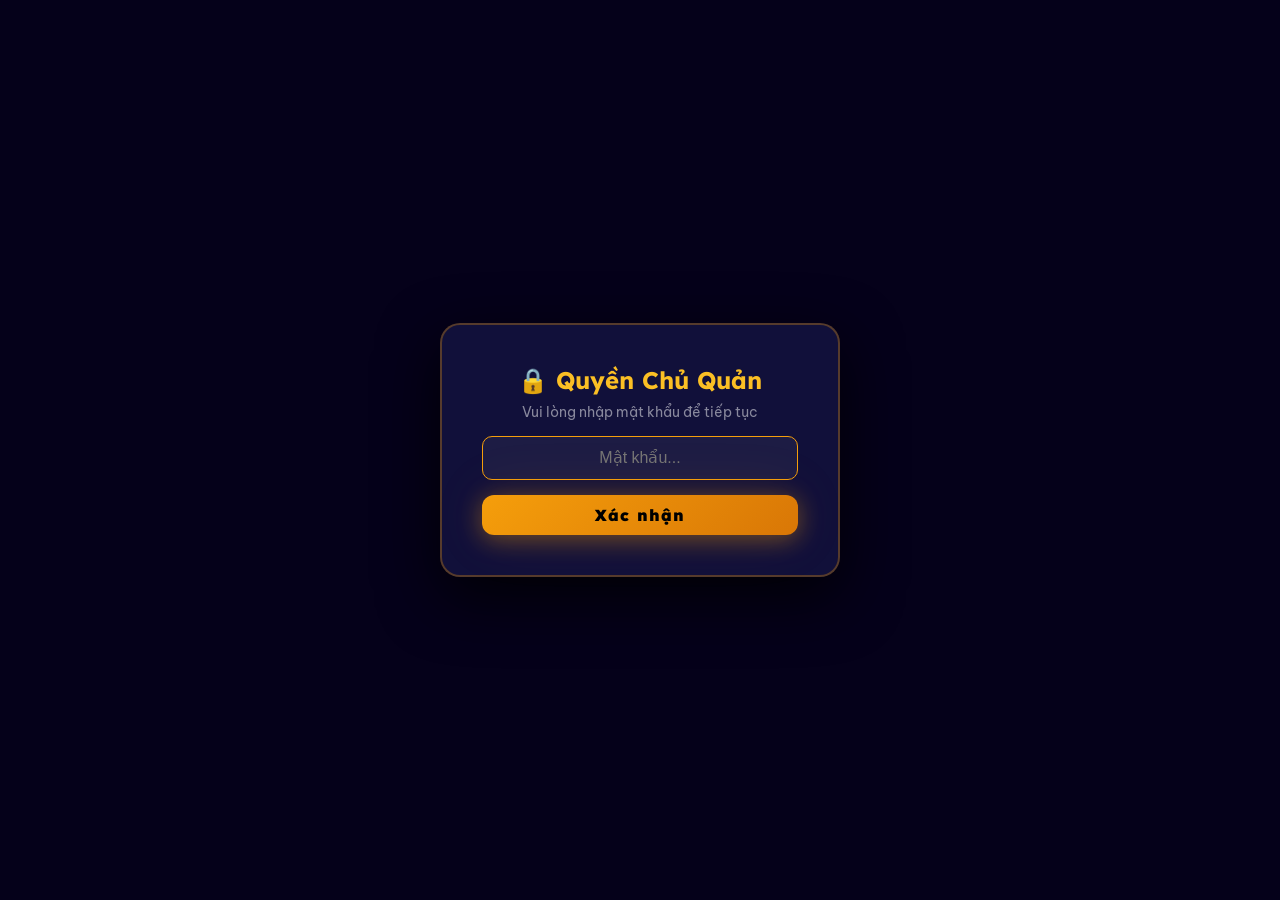
<file: game.html>
<!DOCTYPE html>
<html lang="vi">
<head>
    <meta charset="UTF-8">
    <meta name="viewport" content="width=device-width, initial-scale=1.0">
    <title>Chung Sức – VNR Lịch Sử Đảng</title>
    <meta name="description" content="Game Chung Sức tương tác – Lịch Sử Đảng CNH-HĐH và Hội Nhập Quốc Tế">
    <link rel="preconnect" href="https://fonts.googleapis.com">
    <link rel="preconnect" href="https://fonts.gstatic.com" crossorigin>
    <link href="https://fonts.googleapis.com/css2?family=Be+Vietnam+Pro:wght@400;500;600;700;800;900&family=Lexend:wght@600;700;800;900&display=swap" rel="stylesheet">
    <link rel="stylesheet" href="game.css">
</head>
<body>

<!-- Password Screen Overlay -->
<div id="passwordOverlay" class="password-overlay">
    <div class="password-card">
        <h2>🔒 Quyền Chủ Quản</h2>
        <p>Vui lòng nhập mật khẩu để tiếp tục</p>
        <input type="password" id="hostPasswordInput" placeholder="Mật khẩu..." autofocus>
        <button id="submitPasswordBtn" class="btn-start" style="padding: 10px 20px; font-size: 16px; margin-top: 15px; width: 100%;">Xác nhận</button>
        <p id="passwordError" class="password-error hidden">❌ Mật khẩu không chính xác!</p>
    </div>
</div>

<!-- Global floating audio control panel -->
<div class="global-audio-panel">
    <button id="globalMuteBtn" class="audio-btn" title="Tắt tiếng">🔊</button>
    <input type="range" id="globalVolumeSlider" min="0" max="1" step="0.05" value="0.5" class="audio-slider" title="Âm lượng">
</div>

<!-- ===== SCREEN 1: LOBBY ===== -->
<div id="screen-lobby" class="game-screen active">
    <div class="lobby-wrapper">
        <!-- Level Selection directly above the start button -->
        <div class="level-select-group">
            <div class="level-buttons">
                <button class="btn-level active" data-level="easy">DỄ</button>
                <button class="btn-level" data-level="medium">TRUNG BÌNH</button>
                <button class="btn-level" data-level="hard">KHÓ</button>
            </div>
            <div id="lobbyQCount" class="lobby-qcount">📋 Đang tải danh sách câu hỏi...</div>
        </div>

        <button id="startGameBtn" class="btn-start">🎮 Bắt Đầu Game</button>
    </div>
</div>


<!-- ===== SCREEN 2: PLAY ===== -->
<div id="screen-play" class="game-screen">

    <header class="game-header">
        <div class="header-left">
            <div class="game-brand-mini">
                <span class="brand-vnr">VNR</span>
                <span class="brand-cs">CHUNG SỨC</span>
            </div>
        </div>

        <div class="timer-area">
            <div class="timer-ring-wrapper">
                <svg class="timer-svg" viewBox="0 0 60 60">
                    <circle class="timer-track" cx="30" cy="30" r="26"/>
                    <circle class="timer-progress" id="timerCircle" cx="30" cy="30" r="26"/>
                </svg>
                <span class="timer-number" id="timerNumber">120</span>
            </div>
        </div>

        <div class="header-right">
            <div class="question-progress" id="questionProgress">Câu 1 / 5</div>
        </div>
    </header>


    <!-- ========================
         FAMILY FEUD BOARD
         ======================== -->
    <main class="ff-stage">
        <!-- 4 absolute light strips wrapping the board completely -->
        <div class="ff-lights-top"></div>
        <div class="ff-lights-bottom"></div>
        <div class="ff-lights-left"></div>
        <div class="ff-lights-right"></div>

        <div class="stage-layout">
            <!-- Left Panel: Wrong answers -->
            <div class="side-panel side-panel-left">
                <h3 class="side-panel-title">❌ MẤT LƯỢT</h3>
                <div class="lost-list" id="lostTurnTicker"></div>
            </div>

            <!-- Center Panel: Board -->
            <div class="ff-board">
                <!-- Question box at the very top of the board -->
                <div class="ff-question-area">
                    <p class="ff-question-text" id="questionText">Đang tải...</p>
                </div>

                <!-- 2-column answer grid -->
                <div class="ff-answer-grid" id="answerBoard"></div>
            </div>

            <!-- Right Panel: Leaderboard -->
            <div class="side-panel side-panel-right">
                <h3 class="side-panel-title">🏆 ĐIỂM SỐ</h3>
                <div class="score-list" id="scoreTicker"></div>
            </div>
        </div>
    </main>

    <!-- Host control panel at bottom -->
    <div class="host-panel">
        <div class="host-panel-content">
            <div class="host-title">🎤 Bảng Điều Khiển Chủ Trì</div>
            <div class="host-controls">
                <div class="host-input-row">

                    <!-- Player name: TEXT INPUT with datalist autocomplete -->
                     <div class="host-field">
                        <label class="host-label">Người trả lời</label>
                        <div class="custom-select-wrapper">
                            <input
                                type="text"
                                id="hostPlayerNameInput"
                                class="host-input"
                                placeholder="Gõ tên người chơi..."
                                autocomplete="off"
                                spellcheck="false"
                            >
                            <button type="button" id="togglePlayerDropdownBtn" class="dropdown-arrow-btn">▼</button>
                            <div id="customPlayerDropdown" class="custom-dropdown hidden"></div>
                        </div>
                    </div>

                    <div class="host-field host-field--wide">
                        <label class="host-label">Câu trả lời / Keyword</label>
                        <input type="text" id="hostAnswerInput" class="host-input" placeholder="Nhập keyword..." autocomplete="off">
                    </div>

                    <button id="hostConfirmBtn" class="btn-confirm">✅ Xác nhận</button>
                </div>

                <div class="host-btn-row">
                    <div class="feedback-display" id="feedbackDisplay">
                        <span id="feedbackText"></span>
                    </div>
                    <div class="host-secondary-btns">
                        <div class="found-counter" id="foundCounter">0 / 0 từ khóa</div>
                        <button id="toggleIntenseBtn" class="btn-secondary btn-music" title="Bật/Tắt nhạc nền kịch tính">🎵 Nhạc nền: Bật</button>
                        <button id="revealAllBtn" class="btn-secondary">👁 Lộ tất cả</button>
                        <button id="endQuestionBtn" class="btn-secondary btn-end">⏹ Kết thúc</button>
                        <button id="showScoresBtn" class="btn-secondary btn-scores hidden" title="Hiện bảng điểm câu này">📊 Xem điểm</button>
                    </div>
                </div>
            </div>
        </div>
    </div>

    <!-- Overlays: correct / wrong flash -->
    <div class="anim-overlay" id="wrongOverlay"><div class="anim-x">❌</div></div>
    <div class="anim-overlay" id="correctOverlay"><div class="anim-check">✅</div></div>

    <!-- Between-question overlay (shown after each question ends) -->
    <div class="between-q-overlay hidden" id="betweenQOverlay">
        <div class="between-q-card">
            <div class="between-q-icon" id="betweenQIcon">🎉</div>
            <div class="between-q-title" id="betweenQTitle">Câu kết thúc!</div>
            <div class="between-q-stats" id="betweenQStats"></div>
            <div class="between-q-leaders" id="betweenQLeaders"></div>
            <button class="btn-start" id="nextQuestionBtn">Câu tiếp theo →</button>
            <button class="btn-secondary" id="closeBQBtn" style="margin-top: 10px; width: 100%; border-color: rgba(255,255,255,0.15);">👁 Xem lại đáp án</button>
        </div>
    </div>

    <!-- Confirm End Question Modal -->
    <div class="confirm-modal-overlay hidden" id="confirmModal">
        <div class="confirm-modal-card">
            <h3 class="confirm-title" id="confirmTitle">Kết thúc câu hỏi?</h3>
            <p class="confirm-desc" id="confirmDesc">Bạn có chắc chắn muốn kết thúc câu hỏi này ngay bây giờ?</p>
            <div class="confirm-actions">
                <button class="btn-secondary" id="cancelEndBtn">Hủy</button>
                <button class="btn-start" style="padding: 10px 20px; font-size: 16px;" id="confirmEndBtn">Đồng ý</button>
            </div>
        </div>
    </div>
</div>


<!-- ===== SCREEN 3: FINAL RESULTS ===== -->
<div id="screen-results" class="game-screen">
    <div class="results-wrapper">
        <div class="results-logo-area">
            <h1 class="results-title">🏆 Kết Quả Chung Cuộc</h1>
            <p class="results-subtitle">Đã hoàn thành tất cả <span id="totalQCount">5</span> câu hỏi!</p>
        </div>

        <div class="results-scoreboard" id="resultsScoreboard"></div>

        <div class="results-detail-section">
            <h3 class="results-section-title">Chi tiết từng câu hỏi</h3>
            <div class="results-question-tabs" id="resultsQuestionTabs"></div>
            <div class="results-keywords-grid" id="resultsKeywordsGrid"></div>
        </div>

        <div class="results-actions">
            <button id="playAgainBtn" class="btn-start">🔄 Chơi lại từ đầu</button>
            <button id="backToLobbyBtn" class="btn-secondary">🏠 Về màn hình chủ</button>
        </div>
    </div>
</div>

<script src="game.js"></script>
</body>
</html>
</file>
<file: game.css>
/* =========================================
   GAME CHUNG SỨC – VNR Project
   Dark Purple / Gold – Family Feud Style
   ========================================= */

@keyframes shakeInput {
    0%,100% { transform: translateX(0); }
    20%,60%  { transform: translateX(-6px); }
    40%,80%  { transform: translateX(6px); }
}

/* ---------- RESET & BASE ---------- */
*, *::before, *::after { box-sizing: border-box; margin: 0; padding: 0; }

:root {
    --bg-deep:       #06001e;
    --bg-board:      #0c0a2e;
    --bg-card:       #11103a;
    --slot-hidden:   #1a2456;
    --gold:          #f59e0b;
    --gold-bright:   #fbbf24;
    --gold-dim:      rgba(245,158,11,0.25);
    --purple:        #7c3aed;
    --purple-light:  #a78bfa;
    --indigo:        #4f46e5;
    --blue-deep:     #1e40af;
    --blue-mid:      #1d4ed8;
    --text-primary:  #ffffff;
    --text-muted:    rgba(255,255,255,0.5);
    --correct:       #10b981;
    --wrong:         #ef4444;
    --border-subtle: rgba(255,255,255,0.07);
    --shadow-gold:   0 0 24px rgba(245,158,11,0.35);
    --font-head:     'Lexend', sans-serif;
    --font-body:     'Be Vietnam Pro', sans-serif;
    --ease:          cubic-bezier(0.4, 0, 0.2, 1);
    --t:             0.22s;
}

html, body {
    height: 100%;
    font-family: var(--font-body);
    background: var(--bg-deep);
    color: var(--text-primary);
    overflow: hidden;
    -webkit-font-smoothing: antialiased;
}

/* ---------- SCREENS ---------- */
.game-screen {
    position: fixed;
    inset: 0;
    display: flex;
    flex-direction: column;
    opacity: 0;
    visibility: hidden;
    pointer-events: none;
    transition: opacity 0.35s ease, visibility 0.35s ease;
    background: radial-gradient(ellipse at 50% -10%, #280060 0%, var(--bg-deep) 65%);
    overflow: hidden;
    z-index: -1;
}
.game-screen.active { opacity: 1; visibility: visible; pointer-events: all; z-index: 10; }

#screen-lobby {
    background: url('img/game/981553-1920x1080-desktop-full-hd-family-feud-tv-series-wallpaper-image.jpg');
    background-size: cover;
    background-position: center;
}

/* ---------- LIGHT BULBS REMOVED ---------- */

/* =============================================
   SCREEN 1: LOBBY
   ============================================= */
.lobby-wrapper {
    flex: 1;
    display: flex;
    flex-direction: column;
    align-items: center;
    justify-content: flex-end;
    padding: 20px 24px 10px;
    gap: 24px;
    overflow-y: auto;
}

.back-link {
    display: inline-block;
    color: var(--text-muted);
    font-size: 13px;
    text-decoration: none;
    margin-bottom: 12px;
    transition: color var(--t);
}
.back-link:hover { color: var(--gold); }

.lobby-logo-area { text-align: center; }

.logo-badge {
    display: inline-block;
    background: linear-gradient(135deg, var(--gold), #d97706);
    color: #000;
    font-family: var(--font-head);
    font-size: 11px;
    font-weight: 900;
    letter-spacing: 3px;
    padding: 3px 14px;
    border-radius: 20px;
    margin-bottom: 10px;
}

.lobby-title {
    font-family: var(--font-head);
    font-size: clamp(42px, 8vw, 88px);
    font-weight: 900;
    color: var(--gold-bright);
    letter-spacing: 8px;
    text-shadow: 0 0 50px rgba(251,191,36,0.5), 0 0 100px rgba(251,191,36,0.2);
    line-height: 1;
}

.lobby-meta {
    margin-top: 10px;
    display: flex;
    justify-content: center;
}
.lobby-meta-pill {
    background: rgba(124,58,237,0.15);
    border: 1px solid rgba(124,58,237,0.3);
    border-radius: 20px;
    padding: 4px 16px;
    font-size: 12px;
    font-weight: 600;
    color: var(--purple-light);
    letter-spacing: 0.3px;
}

.lobby-sub {
    margin-top: 8px;
    color: var(--text-muted);
    font-size: 13px;
    letter-spacing: 0.5px;
}

/* ===========================
   LOBBY – How-to flow
   =========================== */
.lobby-how-to {
    display: flex;
    align-items: center;
    flex-wrap: wrap;
    gap: 8px;
    background: rgba(255,255,255,0.03);
    border: 1px solid var(--border-subtle);
    border-radius: 14px;
    padding: 16px 24px;
    max-width: 620px;
    width: 100%;
    justify-content: center;
}
.how-item {
    display: flex;
    align-items: center;
    gap: 8px;
    font-size: 13px;
    font-weight: 600;
    color: var(--text-muted);
    background: rgba(124,58,237,0.1);
    border: 1px solid rgba(124,58,237,0.2);
    border-radius: 8px;
    padding: 8px 14px;
    white-space: nowrap;
}
.how-item span { color: var(--text-primary); }
.how-arrow {
    color: var(--gold);
    font-size: 18px;
    font-weight: 900;
    flex-shrink: 0;
}

/* ===========================
   LOBBY – Player setup (kept for future use)
   =========================== */
.player-setup-card {
    background: rgba(17,16,58,0.8);
    border: 1px solid var(--border-subtle);
    border-radius: 16px;
    padding: 20px 24px;
    display: flex;
    flex-direction: column;
    gap: 12px;
    width: 100%;
    max-width: 560px;
    backdrop-filter: blur(10px);
}
.setup-card-header {
    display: flex;
    align-items: center;
    justify-content: space-between;
    flex-wrap: wrap;
    gap: 8px;
    border-bottom: 1px solid var(--border-subtle);
    padding-bottom: 10px;
}
.setup-hint-pill {
    font-size: 11px;
    color: var(--text-muted);
    background: rgba(255,255,255,0.04);
    border: 1px solid var(--border-subtle);
    border-radius: 20px;
    padding: 3px 10px;
    flex-shrink: 0;
}
.setup-footnote {
    font-size: 11px;
    color: var(--text-muted);
    font-style: italic;
    text-align: center;
}
.lobby-note {
    font-size: 12px;
    color: var(--text-muted);
    font-style: italic;
}

/* Setup grid (kept for possible future use) */
.lobby-setup-grid {
    display: grid;
    grid-template-columns: 1fr 1fr;
    gap: 16px;
    width: 100%;
    max-width: 860px;
}

.setup-card {
    background: rgba(17,16,58,0.8);
    border: 1px solid var(--border-subtle);
    border-radius: 16px;
    padding: 18px 20px;
    display: flex;
    flex-direction: column;
    gap: 12px;
    backdrop-filter: blur(10px);
}

.setup-title {
    font-family: var(--font-head);
    font-size: 14px;
    font-weight: 700;
    color: var(--gold);
    letter-spacing: 1px;
    border-bottom: 1px solid var(--border-subtle);
    padding-bottom: 10px;
}

/* Player list */
.player-list {
    display: flex;
    flex-direction: column;
    gap: 6px;
    min-height: 90px;
    max-height: 180px;
    overflow-y: auto;
}
.empty-hint {
    color: var(--text-muted);
    font-size: 13px;
    text-align: center;
    padding: 22px 0;
    font-style: italic;
}

.player-tag {
    display: flex;
    align-items: center;
    gap: 10px;
    background: rgba(124,58,237,0.12);
    border: 1px solid rgba(124,58,237,0.25);
    border-radius: 8px;
    padding: 7px 12px;
    animation: slideIn 0.2s var(--ease);
}
@keyframes slideIn {
    from { opacity:0; transform: translateX(-10px); }
    to   { opacity:1; transform: translateX(0); }
}

.player-avatar {
    width: 28px;
    height: 28px;
    border-radius: 50%;
    background: linear-gradient(135deg, var(--purple), var(--indigo));
    display: flex;
    align-items: center;
    justify-content: center;
    font-size: 11px;
    font-weight: 900;
    flex-shrink: 0;
    color: white;
}
.player-name-text { flex: 1; font-size: 14px; font-weight: 600; }
.remove-btn {
    background: none;
    border: none;
    color: var(--text-muted);
    cursor: pointer;
    font-size: 14px;
    padding: 2px 6px;
    border-radius: 4px;
    transition: color var(--t), background var(--t);
    line-height: 1;
}
.remove-btn:hover { color: var(--wrong); background: rgba(239,68,68,0.1); }

.add-player-row { display: flex; gap: 8px; }

.game-input {
    flex: 1;
    background: rgba(255,255,255,0.05);
    border: 1px solid var(--border-subtle);
    border-radius: 8px;
    padding: 9px 14px;
    color: var(--text-primary);
    font-family: var(--font-body);
    font-size: 14px;
    outline: none;
    transition: border-color var(--t), box-shadow var(--t);
}
.game-input::placeholder { color: var(--text-muted); }
.game-input:focus {
    border-color: var(--purple);
    box-shadow: 0 0 0 3px rgba(124,58,237,0.15);
    background: rgba(124,58,237,0.07);
}

.btn-add {
    background: linear-gradient(135deg, var(--purple), var(--indigo));
    color: white;
    border: none;
    border-radius: 8px;
    padding: 9px 16px;
    font-family: var(--font-body);
    font-weight: 700;
    font-size: 14px;
    cursor: pointer;
    transition: opacity var(--t), transform var(--t);
    white-space: nowrap;
    box-shadow: 0 2px 10px rgba(79,70,229,0.35);
}
.btn-add:hover { opacity: 0.88; transform: translateY(-1px); }
.btn-add:active { transform: translateY(0); }

/* Question select */
.question-select-list {
    display: flex;
    flex-direction: column;
    gap: 6px;
    max-height: 220px;
    overflow-y: auto;
}
.loading-text { color: var(--text-muted); text-align: center; padding: 22px; font-size: 13px; }

.question-option {
    display: flex;
    align-items: center;
    gap: 10px;
    padding: 10px 12px;
    border-radius: 8px;
    border: 1px solid var(--border-subtle);
    cursor: pointer;
    transition: all var(--t);
    background: rgba(255,255,255,0.02);
}
.question-option:hover {
    background: rgba(124,58,237,0.1);
    border-color: rgba(124,58,237,0.3);
}
.question-option.selected {
    background: rgba(124,58,237,0.2);
    border-color: var(--purple);
    box-shadow: 0 0 12px rgba(124,58,237,0.2);
}
.q-opt-num {
    width: 28px; height: 28px;
    border-radius: 50%;
    background: linear-gradient(135deg, var(--purple), var(--indigo));
    display: flex; align-items: center; justify-content: center;
    font-weight: 900; font-size: 12px; flex-shrink: 0; color: white;
}
.question-option.selected .q-opt-num {
    background: linear-gradient(135deg, var(--gold), #d97706);
    color: #000;
}
.q-opt-text {
    font-size: 12px;
    color: var(--text-muted);
    line-height: 1.4;
    flex: 1;
}
.question-option.selected .q-opt-text { color: var(--text-primary); }
.q-opt-count {
    font-size: 10px;
    color: var(--gold);
    font-weight: 700;
    white-space: nowrap;
    background: rgba(245,158,11,0.1);
    border: 1px solid rgba(245,158,11,0.25);
    padding: 2px 7px;
    border-radius: 10px;
}

/* Start button */
.btn-start {
    background: linear-gradient(135deg, var(--gold), #d97706);
    color: #000;
    border: none;
    border-radius: 12px;
    padding: 14px 44px;
    font-family: var(--font-head);
    font-size: 18px;
    font-weight: 900;
    letter-spacing: 1px;
    cursor: pointer;
    transition: all var(--t);
    box-shadow: 0 4px 24px rgba(245,158,11,0.4), 0 0 60px rgba(245,158,11,0.1);
}
.btn-start:disabled {
    opacity: 0.3;
    cursor: not-allowed;
    box-shadow: none;
}
.btn-start:not(:disabled):hover {
    transform: translateY(-2px);
    box-shadow: 0 8px 32px rgba(245,158,11,0.55);
}
.btn-start:not(:disabled):active { transform: translateY(0); }


/* =============================================
   SCREEN 2: PLAY
   ============================================= */

/* Header */
.game-header {
    flex-shrink: 0;
    display: flex;
    align-items: center;
    justify-content: space-between;
    padding: 6px 20px;
    background: rgba(0,0,0,0.35);
    border-bottom: 1px solid var(--border-subtle);
    backdrop-filter: blur(10px);
    min-height: 60px;
}

.game-brand-mini { display: flex; align-items: center; gap: 8px; }
.brand-vnr {
    background: linear-gradient(135deg, var(--gold), #d97706);
    color: #000;
    font-family: var(--font-head);
    font-size: 10px;
    font-weight: 900;
    padding: 3px 8px;
    border-radius: 6px;
    letter-spacing: 2px;
}
.brand-cs {
    font-family: var(--font-head);
    font-size: 13px;
    font-weight: 800;
    color: var(--text-primary);
    letter-spacing: 3px;
}

/* Header left area */
.header-left {
    display: flex;
    flex-direction: column;
    align-items: flex-start;
    gap: 4px;
    max-width: 320px;
}
.lost-turn-ticker {
    display: flex;
    gap: 6px;
    flex-wrap: wrap;
    justify-content: flex-start;
}
.lost-chip {
    display: flex;
    align-items: center;
    gap: 5px;
    background: rgba(220, 38, 38, 0.15);
    border: 1px solid rgba(220, 38, 38, 0.3);
    border-radius: 20px;
    padding: 2px 8px;
    font-size: 11px;
    font-weight: 700;
    color: #fca5a5;
    text-decoration: line-through;
}

/* Timer ring */
.timer-area { display: flex; align-items: center; justify-content: center; }
.timer-ring-wrapper {
    position: relative;
    width: 56px; height: 56px;
}
.timer-svg {
    width: 56px; height: 56px;
    transform: rotate(-90deg);
}
.timer-track {
    fill: none;
    stroke: rgba(255,255,255,0.08);
    stroke-width: 4;
}
.timer-progress {
    fill: none;
    stroke: var(--gold);
    stroke-width: 4;
    stroke-linecap: round;
    stroke-dasharray: 163.4;
    stroke-dashoffset: 0;
    transition: stroke-dashoffset 1s linear, stroke 0.4s ease;
}
.timer-progress.warning { stroke: #f97316; }
.timer-progress.danger  { stroke: var(--wrong); }

.timer-number {
    position: absolute;
    inset: 0;
    display: flex;
    align-items: center;
    justify-content: center;
    font-family: var(--font-head);
    font-size: 15px;
    font-weight: 900;
    color: var(--gold);
}
.timer-progress.danger ~ .timer-number,
.timer-number.danger { color: var(--wrong); }

/* Header right area */
.header-right {
    display: flex;
    flex-direction: column;
    align-items: flex-end;
    gap: 4px;
    max-width: 320px;
    padding-right: 140px; /* Prevent overlap with global audio controls */
}
.question-progress {
    font-family: var(--font-head);
    font-size: 11px;
    font-weight: 800;
    letter-spacing: 1px;
    color: var(--gold);
    background: rgba(245,158,11,0.1);
    border: 1px solid rgba(245,158,11,0.25);
    border-radius: 10px;
    padding: 3px 12px;
    white-space: nowrap;
}

/* Score ticker */
.score-ticker {
    display: flex;
    gap: 6px;
    flex-wrap: wrap;
    justify-content: flex-end;
    max-width: 320px;
}
.chip-name {
    font-size: 11px;
    max-width: 70px;
    overflow: hidden;
    text-overflow: ellipsis;
    white-space: nowrap;
}
.score-chip {
    display: flex;
    align-items: center;
    gap: 5px;
    background: rgba(124,58,237,0.15);
    border: 1px solid rgba(124,58,237,0.3);
    border-radius: 20px;
    padding: 4px 10px;
    font-size: 12px;
    font-weight: 700;
}
.chip-avatar {
    width: 20px; height: 20px;
    border-radius: 50%;
    background: linear-gradient(135deg, var(--purple), var(--indigo));
    display: flex; align-items: center; justify-content: center;
    font-size: 9px; font-weight: 900;
}
.chip-score {
    color: var(--gold);
    transition: transform 0.3s cubic-bezier(0.34,1.56,0.64,1);
    display: inline-block;
}

/* =============================================
   FAMILY FEUD STAGE & BOARD
   ============================================= */

/* Stage: fills space between header and host panel */
.ff-stage {
    flex: 1;
    display: flex;
    flex-direction: column;
    background: #05011a;
    overflow: hidden;
    min-height: 0;
    justify-content: center;
    align-items: center;
    position: relative;
    padding: 24px;
}

/* ==== ABSOLUTE LIGHT STRIPS (ALL AROUND VIEWPORT) ==== */
.ff-lights-top, .ff-lights-bottom {
    position: absolute;
    left: 0;
    right: 0;
    height: 18px;
    background-image:
        radial-gradient(circle, #fef08a 3.5px, #fbbf24 4.5px, rgba(251,191,36,0.15) 7px, transparent 8px);
    background-size: 22px 18px;
    background-repeat: repeat-x;
    animation: bulbFlicker 2.5s ease-in-out infinite alternate;
}
.ff-lights-top    { top: 0; border-bottom: 2px solid rgba(251,191,36,0.15); background-position: 0 center; }
.ff-lights-bottom { bottom: 0; border-top: 2px solid rgba(251,191,36,0.15); background-position: 11px center; }

.ff-lights-left, .ff-lights-right {
    position: absolute;
    top: 18px;
    bottom: 18px;
    width: 18px;
    background-image:
        radial-gradient(circle, #fef08a 3.5px, #fbbf24 4.5px, rgba(251,191,36,0.15) 7px, transparent 8px);
    background-size: 18px 22px;
    background-repeat: repeat-y;
    animation: bulbFlicker 2.5s ease-in-out infinite alternate;
    animation-delay: 1.25s;
}
.ff-lights-left  { left: 0; background-position: center 0; }
.ff-lights-right { right: 0; background-position: center 11px; }

@keyframes bulbFlicker {
    0%   { opacity: 0.75; filter: brightness(0.85); }
    100% { opacity: 1;    filter: brightness(1.15); }
}

/* ==== STAGE LAYOUT (3 columns) ==== */
.stage-layout {
    display: flex;
    gap: 20px;
    align-items: flex-start;
    justify-content: center;
    width: 100%;
    max-width: 1500px;
    margin: 0 auto;
    z-index: 10;
}

.side-panel {
    width: 260px;
    flex-shrink: 0;
    display: flex;
    flex-direction: column;
    background: rgba(11, 10, 36, 0.75);
    border: 2px solid var(--border-subtle);
    border-radius: 12px;
    padding: 15px;
    box-shadow: 0 8px 32px rgba(0,0,0,0.5);
    backdrop-filter: blur(8px);
    align-self: stretch; /* Match height of ff-board */
}

.side-panel-left {
    border-color: rgba(220, 38, 38, 0.4);
    box-shadow: inset 0 0 15px rgba(220, 38, 38, 0.05), 0 8px 32px rgba(0,0,0,0.5);
}

.side-panel-right {
    border-color: rgba(245, 158, 11, 0.4);
    box-shadow: inset 0 0 15px rgba(245, 158, 11, 0.05), 0 8px 32px rgba(0,0,0,0.5);
}

.side-panel-title {
    font-family: var(--font-head);
    font-size: 13px;
    font-weight: 900;
    text-align: center;
    margin-bottom: 15px;
    letter-spacing: 2px;
    padding-bottom: 8px;
    border-bottom: 1px solid rgba(255, 255, 255, 0.1);
}

.side-panel-left .side-panel-title {
    color: #ef4444;
}

.side-panel-right .side-panel-title {
    color: var(--gold);
}

.lost-list, .score-list {
    display: flex;
    flex-direction: column;
    gap: 8px;
    overflow-y: auto;
    flex-grow: 1;
}

/* Custom scrollbars for side lists */
.lost-list::-webkit-scrollbar, .score-list::-webkit-scrollbar {
    width: 4px;
}
.lost-list::-webkit-scrollbar-thumb, .score-list::-webkit-scrollbar-thumb {
    background: rgba(255, 255, 255, 0.15);
    border-radius: 2px;
}

/* Redefined score chip & lost chip for lists */
.side-panel .score-chip {
    display: flex;
    align-items: center;
    gap: 8px;
    background: rgba(124, 58, 237, 0.12);
    border: 1px solid rgba(124, 58, 237, 0.25);
    border-radius: 8px;
    padding: 6px 10px;
    width: 100%;
    box-sizing: border-box;
}

.side-panel .chip-avatar {
    width: 18px;
    height: 18px;
    font-size: 8px;
    flex-shrink: 0;
}

.side-panel .chip-name {
    font-size: 11px;
    font-weight: 700;
    flex-grow: 1;
    max-width: none;
    text-align: left;
    overflow: hidden;
    text-overflow: ellipsis;
    white-space: nowrap;
}

.side-panel .chip-score {
    font-size: 12px;
}

.side-panel .lost-chip {
    display: flex;
    align-items: center;
    gap: 8px;
    background: rgba(220, 38, 38, 0.12);
    border: 1px solid rgba(220, 38, 38, 0.25);
    border-radius: 8px;
    padding: 6px 10px;
    font-size: 11px;
    font-weight: 700;
    color: #fca5a5;
    text-decoration: line-through;
    width: 100%;
    box-sizing: border-box;
    overflow: hidden;
    text-overflow: ellipsis;
    white-space: nowrap;
}

/* ==== THE BOARD CASING ==== */
.ff-board {
    max-width: 924px;
    width: 100%;
    display: flex;
    flex-direction: column;
    gap: 18px;
    padding: 32px 31px;
    background: #000000; /* Black slot background frame */
    border-radius: 12px; /* Less rounded corners for board casing */
    border: 8px solid #a3b154; /* Lime gold outer rounded border */
    box-shadow: 
        0 0 0 6px #3b1842, /* Inner dark purple frame */
        0 0 0 8px #a3b154, /* Lime highlight outer glow */
        0 12px 36px rgba(0,0,0,0.9);
    min-height: 0;
    overflow: hidden;
}

/* ==== QUESTION BOX ==== */
.ff-question-area {
    flex-shrink: 0;
    display: flex;
    align-items: center;
    justify-content: center;
    margin-bottom: 10px;
}
.ff-question-text {
    background: linear-gradient(180deg, #1e4fc2 0%, #1340a8 100%);
    border: 3px solid #4a7ee8;
    border-radius: 4px;
    padding: 20px 26px;
    text-align: center;
    font-family: var(--font-head);
    font-size: clamp(13px, 2vw, 18px);
    font-weight: 800;
    color: white;
    text-transform: uppercase;
    letter-spacing: 0.5px;
    line-height: 1.35;
    max-width: 660px;
    box-shadow: 0 0 0 2px #0d1b5e, 0 4px 20px rgba(30,79,194,0.5);
}

/* ==== ANSWER GRID & COLUMNS ==== */
.ff-answer-grid {
    flex: 1;
    display: flex;
    gap: 12px;
    align-items: stretch;
    min-height: 0;
}
.ff-col {
    flex: 1;
    display: flex;
    flex-direction: column;
    gap: 16px;
}

/* =============================================
   3D FLIP CARD SLOTS
   ============================================= */
.ff-slot {
    perspective: 1000px;
    position: relative;
    min-height: 66px;
    height: 66px;
}

.ff-slot-front, .ff-slot-back {
    position: absolute;
    inset: 0;
    backface-visibility: hidden;
    transition: transform 0.6s cubic-bezier(0.4, 0, 0.2, 1);
    border-radius: 2px; /* Very sharp rectangle bo góc ít */
    overflow: hidden;
}

/* --- FRONT FACE (Hidden State) --- */
.ff-slot-front {
    transform: rotateX(0deg);
    background: linear-gradient(180deg, #1d6fc3 0%, #0e4695 100%);
    border: 3px solid #ffffff;
    box-shadow: inset 0 0 0 2px #0a1f6e, 0 3px 6px rgba(0,0,0,0.6);
    display: flex;
    align-items: center;
    justify-content: center;
    z-index: 2;
}

.ff-slot-inner-border {
    position: absolute;
    inset: 2px;
    border: 1px solid rgba(255, 255, 255, 0.2);
    border-radius: 2px;
    display: flex;
    align-items: center;
    justify-content: center;
}

/* Oval number badge in center */
.ff-slot-badge {
    width: 72px;
    height: 44px;
    border-radius: 50%;
    border: 2px solid #ffffff;
    background: linear-gradient(180deg, #0e3b82 0%, #081d45 100%);
    box-shadow: 
        inset 0 1px 3px rgba(255,255,255,0.25), 
        0 3px 6px rgba(0,0,0,0.5);
    display: flex;
    align-items: center;
    justify-content: center;
    font-family: var(--font-head);
    font-size: 21px;
    font-weight: 900;
    color: #ffffff;
    text-shadow: 0 1px 3px rgba(0,0,0,0.8);
}

/* --- BACK FACE (Revealed State) --- */
.ff-slot-back {
    transform: rotateX(180deg);
    background: linear-gradient(180deg, #1d6fc3 0%, #0e4695 100%);
    border: 3px solid #ffffff;
    box-shadow: inset 0 0 0 2px #0a1f6e, 0 3px 6px rgba(0,0,0,0.6);
    z-index: 1;
}

.ff-slot-back-inner {
    width: 100%;
    height: 100%;
    display: flex;
    align-items: stretch;
}

.ff-slot-text {
    flex: 1;
    display: flex;
    align-items: center;
    padding-left: 15px;
    padding-right: 10px;
    font-family: var(--font-head);
    font-size: clamp(11px, 1.4vw, 14px);
    font-weight: 900;
    color: #ffffff;
    text-transform: uppercase;
    letter-spacing: 0.5px;
    text-shadow: 0 2px 4px rgba(0,0,0,0.8);
    overflow: hidden;
    line-height: 1.2;
}

.ff-slot-sep {
    width: 3px;
    background: #ffffff;
    flex-shrink: 0;
    box-shadow: 0 0 4px rgba(0,0,0,0.5);
}

.ff-slot-score {
    width: 66px;
    flex-shrink: 0;
    display: flex;
    align-items: center;
    justify-content: center;
    background: linear-gradient(180deg, #1d6fc3 0%, #0e4695 100%);
    font-family: var(--font-head);
    font-size: 23px;
    font-weight: 900;
    color: #ffffff;
    text-shadow: 0 2px 4px rgba(0,0,0,0.8);
}

/* --- Flip triggers --- */
.ff-slot.revealed .ff-slot-front {
    transform: rotateX(-180deg);
}
.ff-slot.revealed .ff-slot-back {
    transform: rotateX(0deg);
}

/* --- MISSED FACE (Red/Missed State) --- */
.ff-slot.missed .ff-slot-back {
    background: linear-gradient(180deg, #991b1b 0%, #6b1111 100%);
    border-color: #fca5a5;
    box-shadow: inset 0 0 0 2px #581212, 0 3px 6px rgba(0,0,0,0.6);
}
.ff-slot.missed .ff-slot-back-inner .ff-slot-text {
    color: #fca5a5;
}
.ff-slot.missed .ff-slot-back-inner .ff-slot-score {
    background: linear-gradient(180deg, #991b1b 0%, #6b1111 100%);
    color: #fca5a5;
}
.ff-slot.missed .ff-slot-back-inner .ff-slot-sep {
    background: #fca5a5;
}
.ff-slot.missed .ff-slot-front {
    transform: rotateX(-180deg);
}
.ff-slot.missed .ff-slot-back {
    transform: rotateX(0deg);
}

/* ==== KEEP old selectors that JS might reference ==== */
.answer-slot.missed .slot-answer-text {
    display: block;
    color: rgba(252,165,165,0.85);
}

/* ===========================
   HOST PANEL
   =========================== */
.host-panel {
    flex-shrink: 0;
    background: rgba(0,0,0,0.45);
    border-top: 1px solid var(--border-subtle);
    backdrop-filter: blur(12px);
    padding: 10px 20px 12px;
}
.host-panel-content {
    max-width: 1100px;
    margin: 0 auto;
}
.host-title {
    font-family: var(--font-head);
    font-size: 10px;
    font-weight: 800;
    letter-spacing: 2.5px;
    color: var(--gold);
    margin-bottom: 8px;
    text-transform: uppercase;
    opacity: 0.8;
}
.host-controls { display: flex; flex-direction: column; gap: 8px; }
.host-input-row {
    display: flex;
    align-items: flex-end;
    gap: 10px;
}
.host-field {
    display: flex;
    flex-direction: column;
    gap: 4px;
    min-width: 150px;
}
.host-field--wide { flex: 1; }
.host-label {
    font-size: 10px;
    font-weight: 700;
    color: var(--text-muted);
    letter-spacing: 0.5px;
    text-transform: uppercase;
}
.host-select, .host-input {
    background: rgba(255,255,255,0.06);
    border: 1px solid rgba(255,255,255,0.1);
    border-radius: 8px;
    padding: 8px 12px;
    color: var(--text-primary);
    font-family: var(--font-body);
    font-size: 14px;
    font-weight: 600;
    outline: none;
    transition: all var(--t);
    height: 40px;
}
.host-select { cursor: pointer; }
.host-select option { background: #1a1a3e; }
.host-select:focus, .host-input:focus {
    border-color: var(--purple);
    background: rgba(124,58,237,0.1);
    box-shadow: 0 0 0 3px rgba(124,58,237,0.15);
}
.host-input::placeholder { color: rgba(255,255,255,0.3); }

.btn-confirm {
    background: linear-gradient(135deg, var(--correct), #059669);
    color: white;
    border: none;
    border-radius: 8px;
    padding: 0 22px;
    height: 40px;
    font-family: var(--font-head);
    font-size: 14px;
    font-weight: 700;
    cursor: pointer;
    transition: all var(--t);
    white-space: nowrap;
    flex-shrink: 0;
    box-shadow: 0 2px 12px rgba(16,185,129,0.3);
}
.btn-confirm:hover { transform: translateY(-1px); box-shadow: 0 4px 18px rgba(16,185,129,0.4); }
.btn-confirm:active { transform: translateY(0); }

.host-btn-row {
    display: flex;
    align-items: center;
    justify-content: space-between;
    gap: 10px;
}

/* Feedback */
.feedback-display {
    flex: 1;
    padding: 6px 14px;
    border-radius: 6px;
    font-weight: 600;
    font-size: 13px;
    min-height: 32px;
    display: flex;
    align-items: center;
    transition: all 0.25s ease;
    border: 1px solid transparent;
    background: transparent;
}
.feedback-display.correct {
    background: rgba(16,185,129,0.12);
    color: #34d399;
    border-color: rgba(16,185,129,0.3);
}
.feedback-display.wrong {
    background: rgba(239,68,68,0.1);
    color: #f87171;
    border-color: rgba(239,68,68,0.25);
}
.feedback-display.duplicate {
    background: rgba(245,158,11,0.1);
    color: var(--gold);
    border-color: rgba(245,158,11,0.25);
}

/* Secondary buttons */
.host-secondary-btns { display: flex; gap: 8px; flex-shrink: 0; align-items: center; }
.found-counter {
    font-family: var(--font-head);
    font-size: 12px;
    font-weight: 700;
    color: var(--gold);
    background: rgba(245,158,11,0.1);
    border: 1px solid rgba(245,158,11,0.25);
    padding: 4px 12px;
    border-radius: 10px;
    white-space: nowrap;
}
.btn-secondary {
    background: rgba(255,255,255,0.06);
    border: 1px solid var(--border-subtle);
    border-radius: 8px;
    padding: 6px 14px;
    color: var(--text-muted);
    font-family: var(--font-body);
    font-size: 12px;
    font-weight: 600;
    cursor: pointer;
    transition: all var(--t);
    white-space: nowrap;
}
.btn-secondary:hover { background: rgba(255,255,255,0.11); color: var(--text-primary); }
.btn-end { color: rgba(239,68,68,0.65); border-color: rgba(239,68,68,0.18); }
.btn-end:hover { background: rgba(239,68,68,0.1); color: var(--wrong); border-color: rgba(239,68,68,0.35); }

/* ===========================
   OVERLAY ANIMATIONS
   =========================== */
.anim-overlay {
    position: fixed;
    inset: 0;
    display: flex;
    align-items: center;
    justify-content: center;
    pointer-events: none;
    opacity: 0;
    z-index: 200;
}
.anim-overlay.show {
    animation: overlayBurst 0.65s cubic-bezier(0.34, 1.56, 0.64, 1) forwards;
}
.anim-x, .anim-check { font-size: 110px; }

@keyframes overlayBurst {
    0%   { opacity: 0; transform: scale(0.4); }
    30%  { opacity: 1; transform: scale(1.15); }
    65%  { opacity: 1; transform: scale(1); }
    100% { opacity: 0; transform: scale(0.85); }
}

/* Wrong flash */
@keyframes flashWrong {
    0%   { box-shadow: inset 0 0 120px rgba(239,68,68,0.4); }
    100% { box-shadow: inset 0 0 0 transparent; }
}
.game-screen.flash-wrong {
    animation: flashWrong 0.45s ease forwards;
}


/* =============================================
   BETWEEN-QUESTION OVERLAY
   ============================================= */
.between-q-overlay {
    position: fixed;
    inset: 0;
    background: rgba(6,0,30,0.88);
    backdrop-filter: blur(6px);
    display: flex;
    align-items: center;
    justify-content: center;
    z-index: 150;
    animation: fadeInBQ 0.35s ease;
}
.between-q-overlay.hidden {
    display: none;
}
@keyframes fadeInBQ {
    from { opacity:0; }
    to   { opacity:1; }
}
.between-q-card {
    background: var(--bg-card);
    border: 2px solid rgba(245,158,11,0.35);
    border-radius: 20px;
    padding: 32px 36px;
    text-align: center;
    min-width: 320px;
    max-width: 480px;
    width: 90%;
    box-shadow: 0 0 40px rgba(245,158,11,0.2), 0 20px 60px rgba(0,0,0,0.5);
    animation: popInBQ 0.4s cubic-bezier(0.34,1.56,0.64,1);
}
@keyframes popInBQ {
    from { opacity:0; transform: scale(0.75); }
    to   { opacity:1; transform: scale(1); }
}
.between-q-icon {
    font-size: 52px;
    margin-bottom: 8px;
}
.between-q-title {
    font-family: var(--font-head);
    font-size: 22px;
    font-weight: 900;
    color: var(--gold-bright);
    margin-bottom: 16px;
}
.between-q-stats {
    display: flex;
    flex-direction: column;
    gap: 6px;
    margin-bottom: 16px;
    background: rgba(255,255,255,0.03);
    border-radius: 10px;
    padding: 12px 16px;
}
.bq-stat-row {
    display: flex;
    justify-content: space-between;
    align-items: center;
    font-size: 14px;
}
.bq-stat-label { color: var(--text-muted); }
.bq-stat-val {
    font-family: var(--font-head);
    font-weight: 800;
    color: var(--text-primary);
}
.bq-bonus .bq-stat-val { color: var(--gold); }

.between-q-leaders {
    margin-bottom: 20px;
    background: rgba(124,58,237,0.08);
    border: 1px solid rgba(124,58,237,0.2);
    border-radius: 10px;
    padding: 10px 14px;
}
.bq-leaders-title {
    font-size: 10px;
    font-weight: 800;
    letter-spacing: 2px;
    text-transform: uppercase;
    color: var(--purple-light);
    margin-bottom: 8px;
}
.bq-leader-row {
    display: flex;
    align-items: center;
    gap: 8px;
    padding: 4px 0;
    font-size: 13px;
}
.bq-leader-rank { width: 20px; text-align: center; font-size: 14px; }
.bq-leader-name { flex: 1; font-weight: 600; color: var(--text-primary); text-align: left; }
.bq-leader-pts  { font-family: var(--font-head); font-weight: 800; color: var(--gold); }
.bq-no-scores   { color: var(--text-muted); font-size: 13px; padding: 4px 0; }

/* =============================================
   SCREEN 3: RESULTS
   ============================================= */
.results-wrapper {
    flex: 1;
    display: flex;
    flex-direction: column;
    align-items: center;
    padding: 24px;
    gap: 20px;
    overflow-y: auto;
}

.results-logo-area { text-align: center; }
.results-title {
    font-family: var(--font-head);
    font-size: clamp(36px, 6vw, 56px);
    font-weight: 900;
    color: var(--gold-bright);
    text-shadow: 0 0 30px rgba(251,191,36,0.5);
}
.results-subtitle {
    color: var(--text-muted);
    font-size: 13px;
    margin-top: 6px;
    max-width: 600px;
    line-height: 1.5;
}

/* Scoreboard */
.results-scoreboard {
    display: flex;
    gap: 12px;
    flex-wrap: wrap;
    justify-content: center;
    width: 100%;
    max-width: 800px;
}
.result-player-card {
    background: var(--bg-card);
    border: 2px solid var(--border-subtle);
    border-radius: 14px;
    padding: 16px 22px;
    text-align: center;
    min-width: 130px;
    transition: all 0.3s;
    animation: cardPop 0.4s cubic-bezier(0.34,1.56,0.64,1) backwards;
}
@keyframes cardPop {
    from { opacity:0; transform: scale(0.7); }
    to   { opacity:1; transform: scale(1); }
}
.result-player-card.rank-1 { border-color: var(--gold); box-shadow: 0 0 24px rgba(245,158,11,0.3); animation-delay: 0s; }
.result-player-card.rank-2 { border-color: rgba(148,163,184,0.4); animation-delay: 0.1s; }
.result-player-card.rank-3 { border-color: rgba(180,120,60,0.45); animation-delay: 0.2s; }
.result-player-card:nth-child(n+4) { animation-delay: 0.3s; }

.result-rank { font-size: 26px; margin-bottom: 6px; }
.result-player-name { font-family: var(--font-head); font-size: 14px; font-weight: 700; }
.result-player-score { font-family: var(--font-head); font-size: 30px; font-weight: 900; color: var(--gold); margin-top: 4px; }
.result-score-label { font-size: 10px; color: var(--text-muted); }
.result-keywords-found { margin-top: 8px; font-size: 11px; color: var(--purple-light); }

/* Results detail */
.results-detail-section { width: 100%; max-width: 800px; }
.results-keywords-section { width: 100%; max-width: 800px; }

/* Question tabs */
.results-question-tabs {
    display: flex;
    gap: 6px;
    flex-wrap: wrap;
    margin-bottom: 12px;
    justify-content: center;
}
.q-tab {
    background: rgba(255,255,255,0.05);
    border: 1px solid var(--border-subtle);
    border-radius: 8px;
    padding: 6px 16px;
    font-family: var(--font-head);
    font-size: 12px;
    font-weight: 700;
    color: var(--text-muted);
    cursor: pointer;
    transition: all var(--t);
}
.q-tab:hover {
    background: rgba(124,58,237,0.15);
    color: var(--text-primary);
}
.q-tab.active {
    background: rgba(245,158,11,0.15);
    border-color: rgba(245,158,11,0.4);
    color: var(--gold);
}

.results-section-title {
    font-family: var(--font-head);
    font-size: 11px;
    font-weight: 800;
    color: var(--gold);
    letter-spacing: 3px;
    text-transform: uppercase;
    margin-bottom: 10px;
    text-align: center;
}
.results-keywords-grid {
    display: grid;
    grid-template-columns: repeat(auto-fill, minmax(220px, 1fr));
    gap: 7px;
}
.result-kw-item {
    display: flex;
    align-items: center;
    gap: 10px;
    padding: 9px 13px;
    border-radius: 8px;
    background: var(--bg-card);
    border: 1px solid var(--border-subtle);
    animation: cardPop 0.35s var(--ease) backwards;
}
.result-kw-item.found  { border-color: rgba(16,185,129,0.35); background: rgba(16,185,129,0.07); }
.result-kw-item.missed { border-color: rgba(239,68,68,0.25); background: rgba(239,68,68,0.05); }
.result-kw-num {
    width: 27px; height: 27px;
    border-radius: 50%;
    background: linear-gradient(135deg, var(--purple), var(--indigo));
    display: flex; align-items: center; justify-content: center;
    font-size: 11px; font-weight: 900; color: white; flex-shrink: 0;
}
.result-kw-item.found  .result-kw-num { background: linear-gradient(135deg, var(--correct), #059669); }
.result-kw-item.missed .result-kw-num { background: linear-gradient(135deg, var(--wrong), #dc2626); }
.result-kw-info { flex: 1; }
.result-kw-text { font-size: 12px; font-weight: 700; color: var(--text-primary); }
.result-kw-item.missed .result-kw-text { color: rgba(252,165,165,0.8); }
.result-kw-by { font-size: 10px; color: var(--purple-light); margin-top: 2px; }

.results-actions { display: flex; gap: 12px; flex-wrap: wrap; justify-content: center; }


/* =============================================
   SCROLLBAR
   ============================================= */
::-webkit-scrollbar { width: 4px; }
::-webkit-scrollbar-track { background: transparent; }
::-webkit-scrollbar-thumb { background: rgba(124,58,237,0.4); border-radius: 2px; }
::-webkit-scrollbar-thumb:hover { background: rgba(124,58,237,0.6); }


/* =============================================
   RESPONSIVE
   ============================================= */
@media (max-width: 680px) {
    .lobby-setup-grid { grid-template-columns: 1fr; }
    .host-input-row { flex-wrap: wrap; }
    .host-field { min-width: 120px; }
    .answer-board { grid-template-columns: 1fr; }
    .score-ticker { display: none; }
    .host-secondary-btns { flex-wrap: wrap; }
}

/* =============================================
   GLOBAL FLOATING AUDIO PANEL
   ============================================= */
.global-audio-panel {
    position: fixed;
    top: 12px;
    right: 12px;
    z-index: 9999;
    display: flex;
    align-items: center;
    gap: 8px;
    background: rgba(11, 10, 36, 0.85);
    border: 1px solid rgba(245, 158, 11, 0.3);
    border-radius: 20px;
    padding: 6px 12px;
    box-shadow: 0 4px 15px rgba(0, 0, 0, 0.6);
    backdrop-filter: blur(8px);
    transition: border-color 0.3s, box-shadow 0.3s;
}
.global-audio-panel:hover {
    border-color: var(--gold);
    box-shadow: 0 4px 20px rgba(245, 158, 11, 0.25);
}
.audio-btn {
    background: none;
    border: none;
    font-size: 16px;
    cursor: pointer;
    padding: 0;
    margin: 0;
    transition: transform 0.2s;
    user-select: none;
}
.audio-btn:active {
    transform: scale(0.9);
}
.audio-slider {
    -webkit-appearance: none;
    appearance: none;
    width: 70px;
    height: 4px;
    border-radius: 2px;
    background: rgba(255, 255, 255, 0.25);
    outline: none;
    cursor: pointer;
    transition: background 0.3s, width 0.3s ease;
}
.audio-slider:hover {
    width: 90px;
}
.audio-slider::-webkit-slider-thumb {
    -webkit-appearance: none;
    appearance: none;
    width: 10px;
    height: 10px;
    border-radius: 50%;
    background: var(--gold);
    box-shadow: 0 0 4px rgba(0, 0, 0, 0.5);
    transition: transform 0.2s;
}
.audio-slider::-webkit-slider-thumb:hover {
    transform: scale(1.3);
}

.btn-music.inactive {
    opacity: 0.6;
    border-color: rgba(255, 255, 255, 0.15) !important;
    background: rgba(255, 255, 255, 0.03) !important;
}

.hidden {
    display: none !important;
}

/* ---------- CONFIRM MODAL ---------- */
.confirm-modal-overlay {
    position: absolute;
    inset: 0;
    background: rgba(0,0,0,0.7);
    backdrop-filter: blur(8px);
    z-index: 1000;
    display: flex;
    align-items: center;
    justify-content: center;
    opacity: 1;
    visibility: visible;
    transition: opacity var(--t), visibility var(--t);
}
.confirm-modal-overlay.hidden {
    opacity: 0;
    visibility: hidden;
    pointer-events: none;
}
.confirm-modal-card {
    background: var(--bg-card);
    border: 1px solid var(--border-subtle);
    border-radius: 20px;
    padding: 30px;
    width: 90%;
    max-width: 400px;
    text-align: center;
    box-shadow: 0 20px 60px rgba(0,0,0,0.5);
    transform: translateY(0);
    transition: transform var(--t) var(--ease);
}
.confirm-modal-overlay.hidden .confirm-modal-card {
    transform: translateY(20px);
}
.confirm-title {
    font-family: var(--font-head);
    font-size: 24px;
    color: var(--gold-bright);
    margin-bottom: 10px;
}
.confirm-desc {
    color: var(--text-muted);
    font-size: 14px;
    margin-bottom: 24px;
}
.confirm-actions {
    display: flex;
    gap: 12px;
    justify-content: center;
}
.confirm-actions .btn-secondary,
.confirm-actions .btn-start {
    flex: 1;
    padding: 12px;
    font-size: 15px;
}

/* ---------- PASSWORD OVERLAY ---------- */
.password-overlay {
    position: fixed;
    inset: 0;
    background: #05011a;
    z-index: 10000;
    display: flex;
    align-items: center;
    justify-content: center;
    backdrop-filter: blur(15px);
}
.password-overlay.hidden {
    display: none !important;
}
.password-card {
    background: var(--bg-card);
    border: 2px solid rgba(245, 158, 11, 0.3);
    padding: 40px;
    border-radius: 20px;
    width: 90%;
    max-width: 400px;
    text-align: center;
    box-shadow: 0 20px 60px rgba(0,0,0,0.8);
}
.password-card h2 {
    font-family: var(--font-head);
    color: var(--gold-bright);
    font-size: 24px;
    margin-bottom: 8px;
}
.password-card p {
    color: var(--text-muted);
    font-size: 14px;
}
.password-card input {
    width: 100%;
    padding: 12px;
    border-radius: 10px;
    background: rgba(255,255,255,0.05);
    border: 1px solid rgba(255,255,255,0.1);
    color: #fff;
    font-size: 16px;
    text-align: center;
    margin-top: 15px;
    outline: none;
    box-sizing: border-box;
    transition: border-color 0.3s;
}
.password-card input:focus {
    border-color: var(--gold);
}
.password-error {
    color: #ef4444;
    font-size: 13px;
    margin-top: 12px;
}

/* ---------- LEVEL SELECTION ---------- */
.level-select-group {
    display: flex;
    flex-direction: column;
    align-items: center;
    gap: 8px;
    margin-bottom: 12px;
}

.level-buttons {
    display: flex;
    gap: 10px;
    justify-content: center;
}

.btn-level {
    background: rgba(12, 10, 46, 0.65);
    border: 1px solid rgba(255, 255, 255, 0.15);
    border-radius: 8px;
    padding: 8px 24px;
    cursor: pointer;
    transition: all 0.2s ease;
    font-family: var(--font-head);
    font-size: 13px;
    font-weight: 800;
    color: var(--text-muted);
    letter-spacing: 0.5px;
    backdrop-filter: blur(5px);
}

.btn-level:hover {
    background: rgba(12, 10, 46, 0.85);
    border-color: rgba(255, 255, 255, 0.35);
    color: var(--text-primary);
    transform: translateY(-1px);
}

.btn-level.active {
    background: linear-gradient(135deg, rgba(124, 58, 237, 0.4), rgba(79, 70, 229, 0.4));
    border-color: var(--gold-bright);
    color: var(--gold-bright);
    box-shadow: 0 0 12px rgba(251, 191, 36, 0.2);
}

.lobby-qcount {
    color: #fff;
    font-size: 13px;
    font-weight: 600;
    text-shadow: 0 1px 3px rgba(0,0,0,0.8);
    background: rgba(0, 0, 0, 0.55);
    padding: 5px 14px;
    border-radius: 12px;
    border: 1px solid rgba(255, 255, 255, 0.08);
    backdrop-filter: blur(4px);
    margin-top: 4px;
}

/* ---------- CUSTOM SELECT DROPDOWN ---------- */
.custom-select-wrapper {
    position: relative;
    width: 100%;
}

.custom-select-wrapper .host-input {
    width: 100%;
    padding-right: 32px !important;
}

.dropdown-arrow-btn {
    position: absolute;
    right: 8px;
    top: 50%;
    transform: translateY(-50%);
    background: none;
    border: none;
    color: var(--text-muted);
    font-size: 11px;
    cursor: pointer;
    padding: 6px;
    display: flex;
    align-items: center;
    justify-content: center;
    transition: color 0.2s;
    user-select: none;
    z-index: 5;
}

.dropdown-arrow-btn:hover {
    color: var(--gold-bright);
}

.custom-dropdown {
    position: absolute;
    bottom: 110%;
    left: 0;
    width: 100%;
    max-height: 200px;
    overflow-y: auto;
    background: var(--bg-card);
    border: 1px solid var(--border-subtle);
    border-radius: 8px;
    z-index: 1000;
    box-shadow: 0 -10px 25px rgba(0, 0, 0, 0.45);
    display: flex;
    flex-direction: column;
}

.custom-dropdown.hidden {
    display: none;
}

.dropdown-item {
    padding: 10px 14px;
    font-size: 13.5px;
    color: var(--text-primary);
    cursor: pointer;
    transition: background 0.15s, color 0.15s;
    text-align: left;
    border-bottom: 1px solid rgba(255, 255, 255, 0.02);
}

.dropdown-item:last-child {
    border-bottom: none;
}

.dropdown-item:hover {
    background: var(--indigo);
    color: #fff;
}

.dropdown-item.empty-state {
    color: var(--text-muted);
    font-style: italic;
    cursor: default;
    background: none !important;
}
</file>
